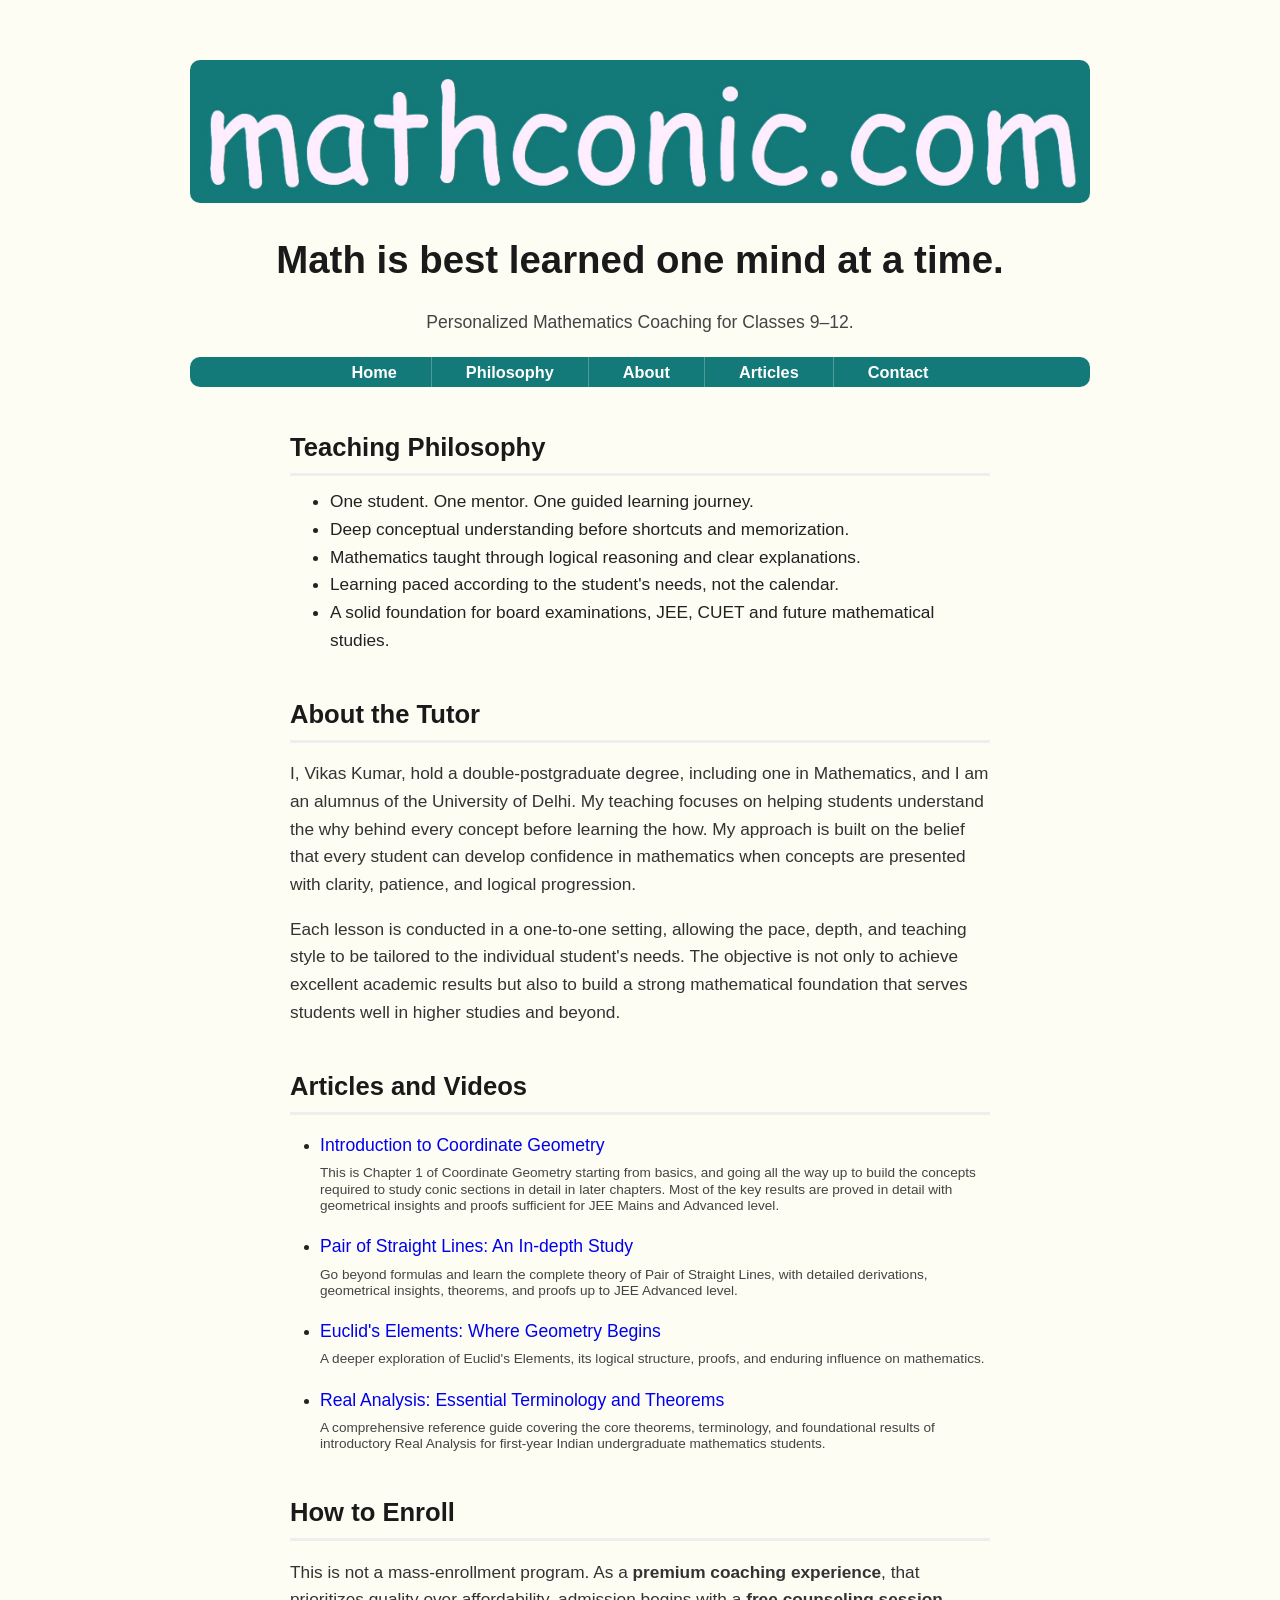
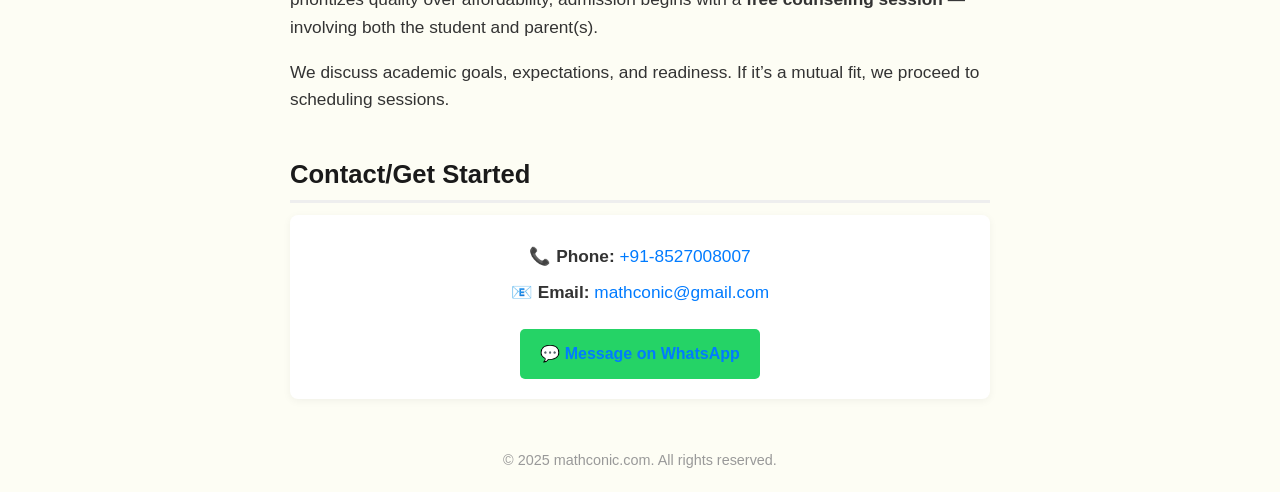
<file: index.html>
<!DOCTYPE html>
<html lang="en">
<head>
  <meta charset="UTF-8" />
  <meta name="viewport" content="width=device-width, initial-scale=1.0" />
  <title>MathConic | One-to-One Mathematics Coaching for Classes 9–12</title>
  <meta name="description" content="Personalized one-to-one mathematics mentoring for Classes 9 and 10. Build strong concepts, logical thinking, and confidence in mathematics.">
  <meta name="author" content="MathConic">
  <meta name="theme-color" content="#fdfdf4">
  <link rel="icon" href="assets/images/mathconic-favicon.jpg" type="image/jpeg" />
  <link rel="stylesheet" href="assets/css/style.css">
  <link rel="stylesheet" href="assets/css/navbar.css">
  <style>
    
  </style>
</head>
<body>

  <header id="home">
    <!--<img src="assets/images/mathconic-logo.jpg" alt="Math Coaching Logo" style="max-width: 768px; margin-bottom: 0px;"/>-->
    <img src="assets/images/mathconic-logo.jpg" alt="Math Coaching Logo" class="logo"/>

    <h1>Math is best learned one mind at a time.</h1>
    <p>Personalized Mathematics Coaching for Classes 9–12.</p>
  </header>

  
  <nav class="navbar">
    <button class="nav-toggle" aria-label="Open navigation">
        ☰
    </button>
    <ul class="nav-menu">
      <li><a href="#home">Home</a></li>
      <li><a href="#philosophy">Philosophy</a></li>
      <li><a href="#about">About</a></li>
      <li><a href="#articles">Articles</a></li>
      <li><a href="#contact">Contact</a></li>
    </ul>
  </nav>


  <section id="philosophy">
    <h2>Teaching Philosophy </h2>
    <ul class="feature-list">
        <li>One student. One mentor. One guided learning journey.</li>
        <li>Deep conceptual understanding before shortcuts and memorization.</li>
        <li>Mathematics taught through logical reasoning and clear explanations.</li>
        <li>Learning paced according to the student's needs, not the calendar.</li>
        <li>A solid foundation for board examinations, JEE, CUET and future mathematical studies.</li>
    </ul>
  </section>

  <section id="about">
    <h2>About the Tutor</h2>
    <p>I, Vikas Kumar, hold a double-postgraduate degree, including one in Mathematics, and I am an alumnus of the University of Delhi.
      My teaching focuses on helping students understand the why behind every concept before learning the how.
      My approach is built on the belief that every student can develop confidence in mathematics when concepts are presented with clarity, patience, and logical progression.
    </p>
      
    <p>Each lesson is conducted in a one-to-one setting, allowing the pace, depth, and teaching style to be tailored to the individual student's needs. 
      The objective is not only to achieve excellent academic results but also to build a strong mathematical foundation that serves students well in higher studies and beyond. 
      <!--I believe that genuine understanding creates confidence, and confidence leads to lasting success.-->
    </p>
  </section>

  <section id="articles">
    <h2>Articles and Videos</h2>
    <ul class="article-list">
      <li>
        <a href="articles/CG01-IntroCoordinateGeometry.html">Introduction to Coordinate Geometry</a>
        <div class="subtitle">
            This is Chapter 1 of Coordinate Geometry starting from basics, and going all the way up to build the concepts required to study conic sections in detail in later chapters.
            Most of the key results are proved in detail with geometrical insights and proofs sufficient for JEE Mains and Advanced level.
        </div>
      </li>
      <!--
      <li>
        <a href="articles/CG02-StraightLine.html">Pair of Straight Lines: An In-depth Study</a>
        <div class="subtitle">
            Explore the complete theory of Straight Lines through concepts, geometrical interpretations, important results, and rigorous proofs,
            progressing from fundamentals to JEE Advanced level.
        </div>
      </li>
      -->
      <li>
        <a href="articles/CG03-PairOfStraightLines.html">Pair of Straight Lines: An In-depth Study</a>
        <div class="subtitle">
            Go beyond formulas and learn the complete theory of Pair of Straight Lines, with detailed derivations, geometrical insights, theorems, and proofs up to JEE Advanced level.
        </div>
      </li>
      <li>
        <a href="articles/EuclidElements.html">Euclid's Elements: Where Geometry Begins</a>
        <div class="subtitle">
          A deeper exploration of Euclid's Elements, its logical structure, proofs, and enduring influence on mathematics.
        </div>
      </li>
      
      <!--
      <li>
        <a href="articles/ConicCircle.html">Circles: An In-depth Study</a>
        <div class="subtitle">
            Circle theory
        </div>
      </li>
    -->
      <li>
        <a href="articles/RealAnalysis.html">Real Analysis: Essential Terminology and Theorems</a>
        <div class="subtitle">
            A comprehensive reference guide covering the core theorems, terminology, and foundational results of introductory Real Analysis for first-year Indian undergraduate mathematics students.
        </div>
      </li>
      
    </ul>

  </section>

  <section id="contact">
    <h2>How to Enroll</h2>
    <p>This is not a mass-enrollment program. As a <strong>premium coaching experience</strong>, that prioritizes quality over affordability, admission begins with a <strong>free counseling session</strong> — involving both the student and parent(s).</p>
    <p>We discuss academic goals, expectations, and readiness. If it’s a mutual fit, we proceed to scheduling sessions.</p>
  </section>

  <section>
    <h2>Contact/Get Started</h2>
    <div class="contact-box">
      <p><strong>📞 Phone:</strong> <a href="tel:+918527008007">+91-8527008007</a></p>
      <p><strong>📧 Email:</strong> <a href="mailto:mathconic@gmail.com">mathconic@gmail.com</a></p>

      <a
        class="whatsapp-button"
        href="https://wa.me/918527008007?text=Hi!%20I'm%20interested%20in%20your%201-on-1%20math%20coaching%20program."
        target="_blank"
      >
        💬 Message on WhatsApp
      </a>
    </div>
  </section>

  <footer>
    &copy; 2025 mathconic.com. All rights reserved.
  </footer>

  <script src="assets/js/navbar.js"></script>
</body>
</html>
</file>
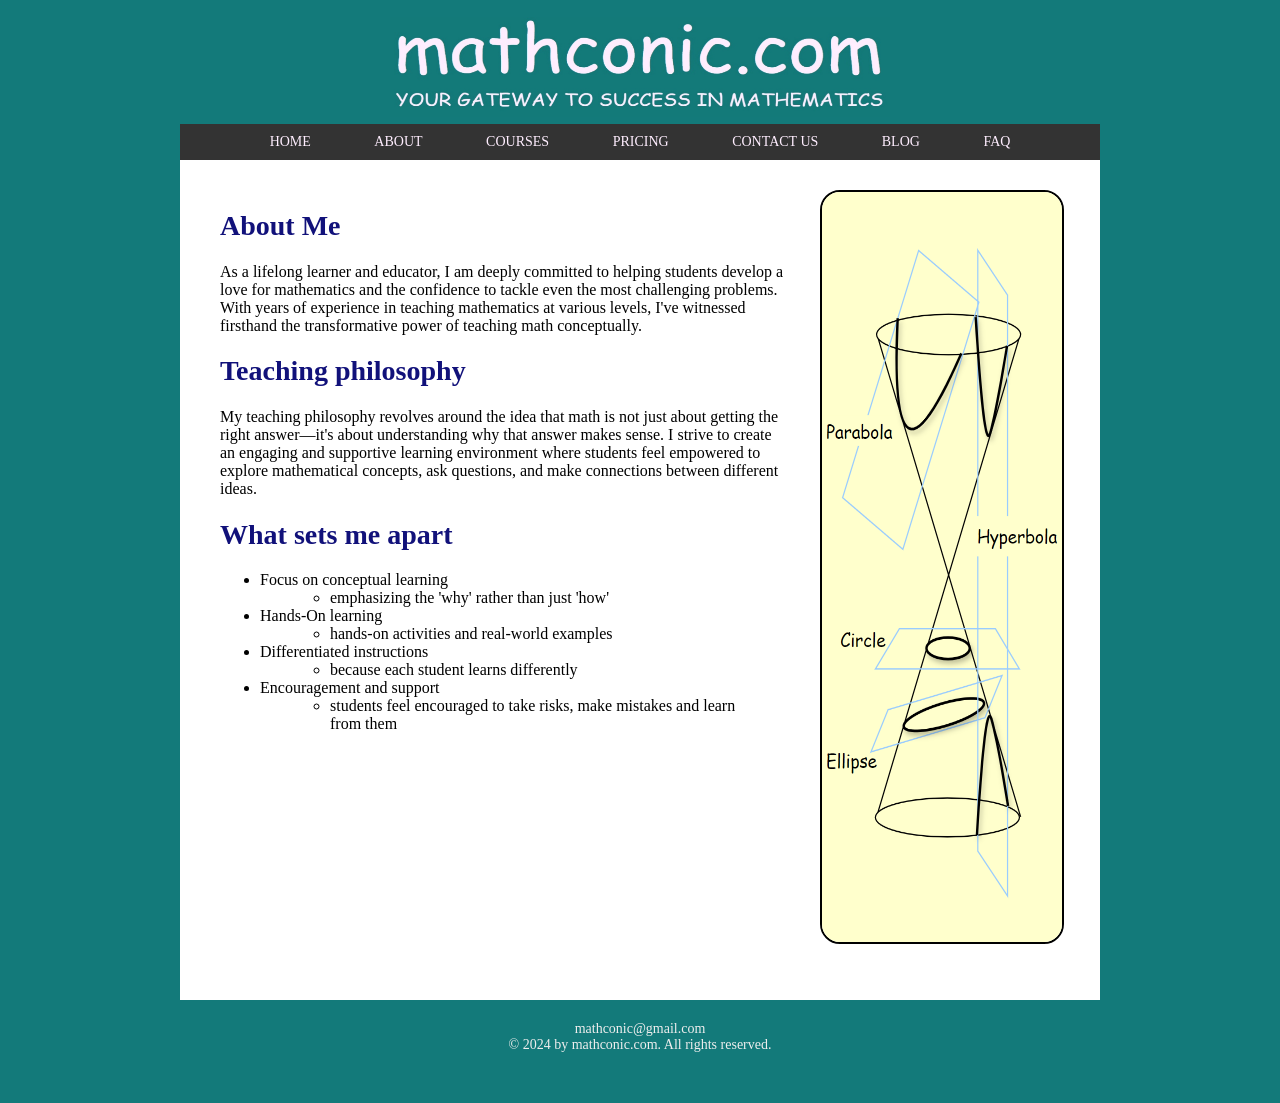
<file: about.html>
<!DOCTYPE html>
<html lang="en">
<head>
<title>Welcome to mathconic.</title>
<link rel="icon" type="image-xicon" href="images/mathconic-favicon.jpg">
<meta charset="UTF-8">
<meta name="viewport" content="width=device-width, initial-scale=1">
<link rel="stylesheet" type="text/css" href="./css/style.css">
</head>
<body>

<div class="header">
  <br>
  <img src="images/mathconic-logo2.jpg" alt="missing image" class="topfigure"><br>
  <!--
  <h1>mathconic.com</h1>
  <p>Your gateway to success in mathematics</p>
  -->
</div>

<div class="navbar">
  <a href="index.html">Home</a>
  <a href="about.html">About</a>
  <a href="courses.html">Courses</a>
  <a href="pricing.html">Pricing</a>
  <a href="contact.html">Contact Us</a>
  <a href="blog.html">Blog</a>
  <a href="faq.html">FAQ</a>
</div>

<div class="row">

<div class="mybody">

<h1> About Me</h1>
<p> As a lifelong learner and educator, I am deeply committed to helping students develop a love for mathematics and the confidence to tackle even the most challenging problems. With years of experience in teaching mathematics at various levels, I've witnessed firsthand the transformative power of teaching math conceptually.</p> 
<h1> Teaching philosophy</h1>
<p> My teaching philosophy revolves around the idea that math is not just about getting the right answer—it's about understanding why that answer makes sense. I strive to create an engaging and supportive learning environment where students feel empowered to explore mathematical concepts, ask questions, and make connections between different ideas.</p>
<h1> What sets me apart </h1>
<ul>
	<li> Focus on conceptual learning </li>
	<ul><li>emphasizing the 'why' rather than just 'how' </li></ul>
	<li> Hands-On learning </li>
	<ul><li>hands-on activities and real-world examples </li></ul>
	<li> Differentiated instructions </li>
	<ul><li>because each student learns differently </li></ul>
	<li> Encouragement and support </li>
	<ul><li>students feel encouraged to take risks, make mistakes and learn from them </li></ul>
</ul>

</div>

<div class="rightsidebar">
<img src="images/conicsection.png" alt="missing image" class="figure">
</div>

</div>

<div class="footer">
mathconic@gmail.com <br>
&copy; 2024 by mathconic.com. All rights reserved.
</div>
</file>
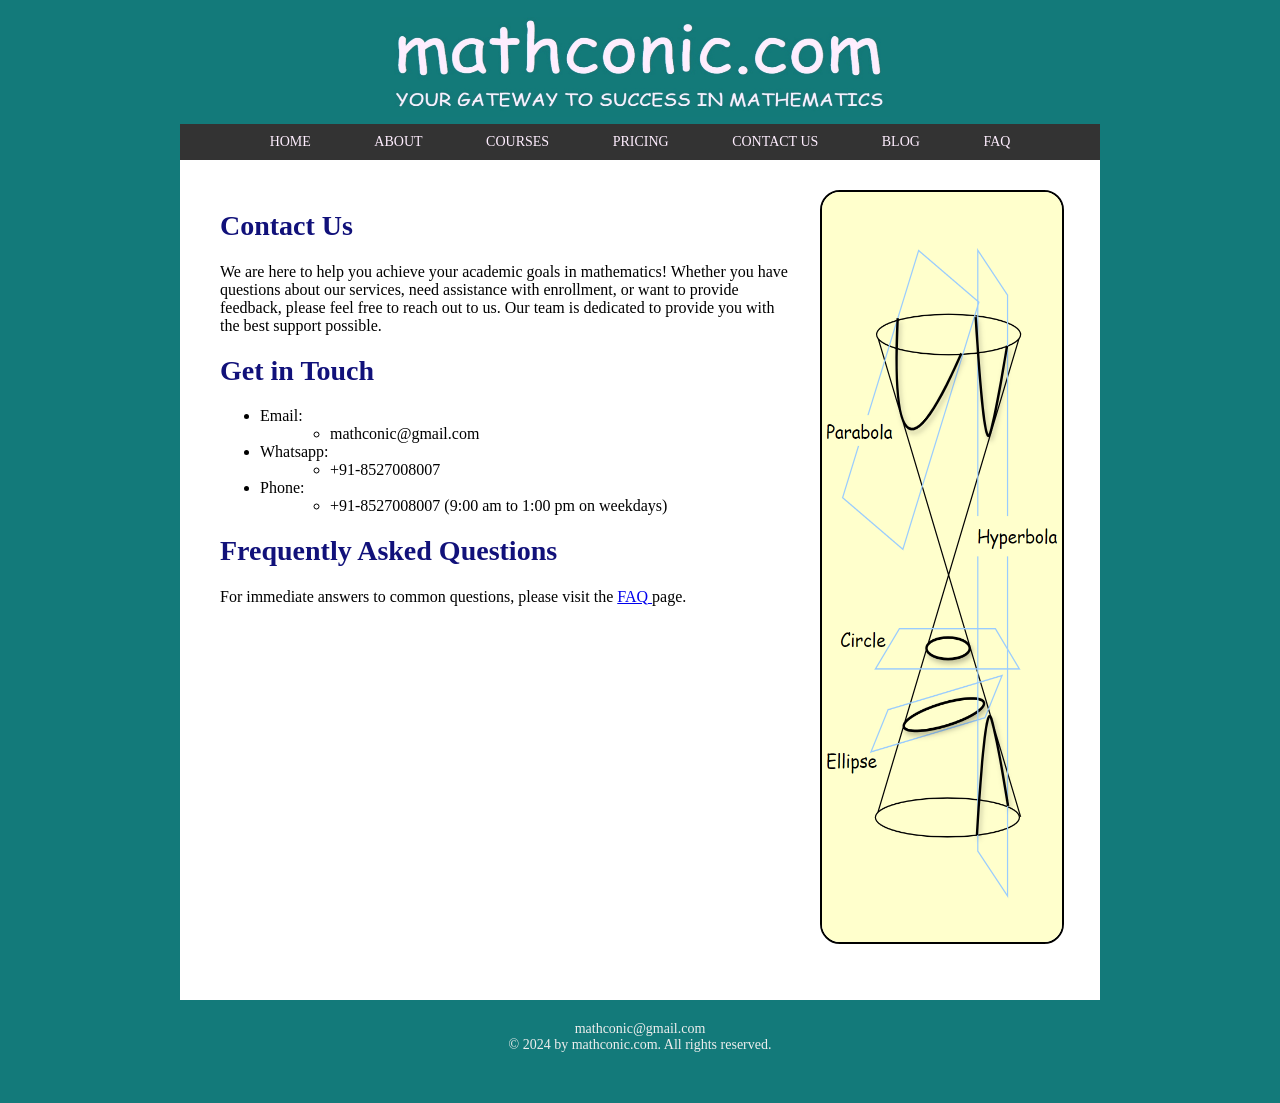
<file: contact.html>
<!DOCTYPE html>
<html lang="en">
<head>
<title>Welcome to mathconic.</title>
<link rel="icon" type="image-xicon" href="images/mathconic-favicon.jpg">
<meta charset="UTF-8">
<meta name="viewport" content="width=device-width, initial-scale=1">
<link rel="stylesheet" type="text/css" href="./css/style.css">
</head>
<body>

<div class="header">
  <br>
  <img src="images/mathconic-logo2.jpg" alt="missing image" class="topfigure"><br>
  <!--
  <h1>mathconic.com</h1>
  <p>Your gateway to success in mathematics</p>
  -->
</div>

<div class="navbar">
  <a href="index.html">Home</a>
  <a href="about.html">About</a>
  <a href="courses.html">Courses</a>
  <a href="pricing.html">Pricing</a>
  <a href="contact.html">Contact Us</a>
  <a href="blog.html">Blog</a>
  <a href="faq.html">FAQ</a>
</div>

<div class="row">

<div class="mybody">

<h1> Contact Us</h1>
<p> We are here to help you achieve your academic goals in mathematics! Whether you have questions about our services, need assistance with enrollment, or want to provide feedback, please feel free to reach out to us. Our team is dedicated to provide you with the best support possible.</p>

<h1> Get in Touch</h1>
<ul>
	<li> Email: </li>
		<ul>
			<li> mathconic@gmail.com </li>
		</ul>
	<li> Whatsapp: </li>
		<ul>
			<li> +91-8527008007 </li>			
		</ul>
	<li> Phone: </li>
		<ul>
			<li> +91-8527008007 (9:00 am to 1:00 pm on weekdays) </li>			
		</ul>
</ul>

<h1> Frequently Asked Questions</h1>
<p>For immediate answers to common questions, please visit the <a href="faq.html">FAQ </a> page.
</div>

<div class="rightsidebar">
<img src="images/conicsection.png" alt="missing image" class="figure">
</div>

</div>

<div class="footer">
mathconic@gmail.com <br>
&copy; 2024 by mathconic.com. All rights reserved.
</div>
</file>
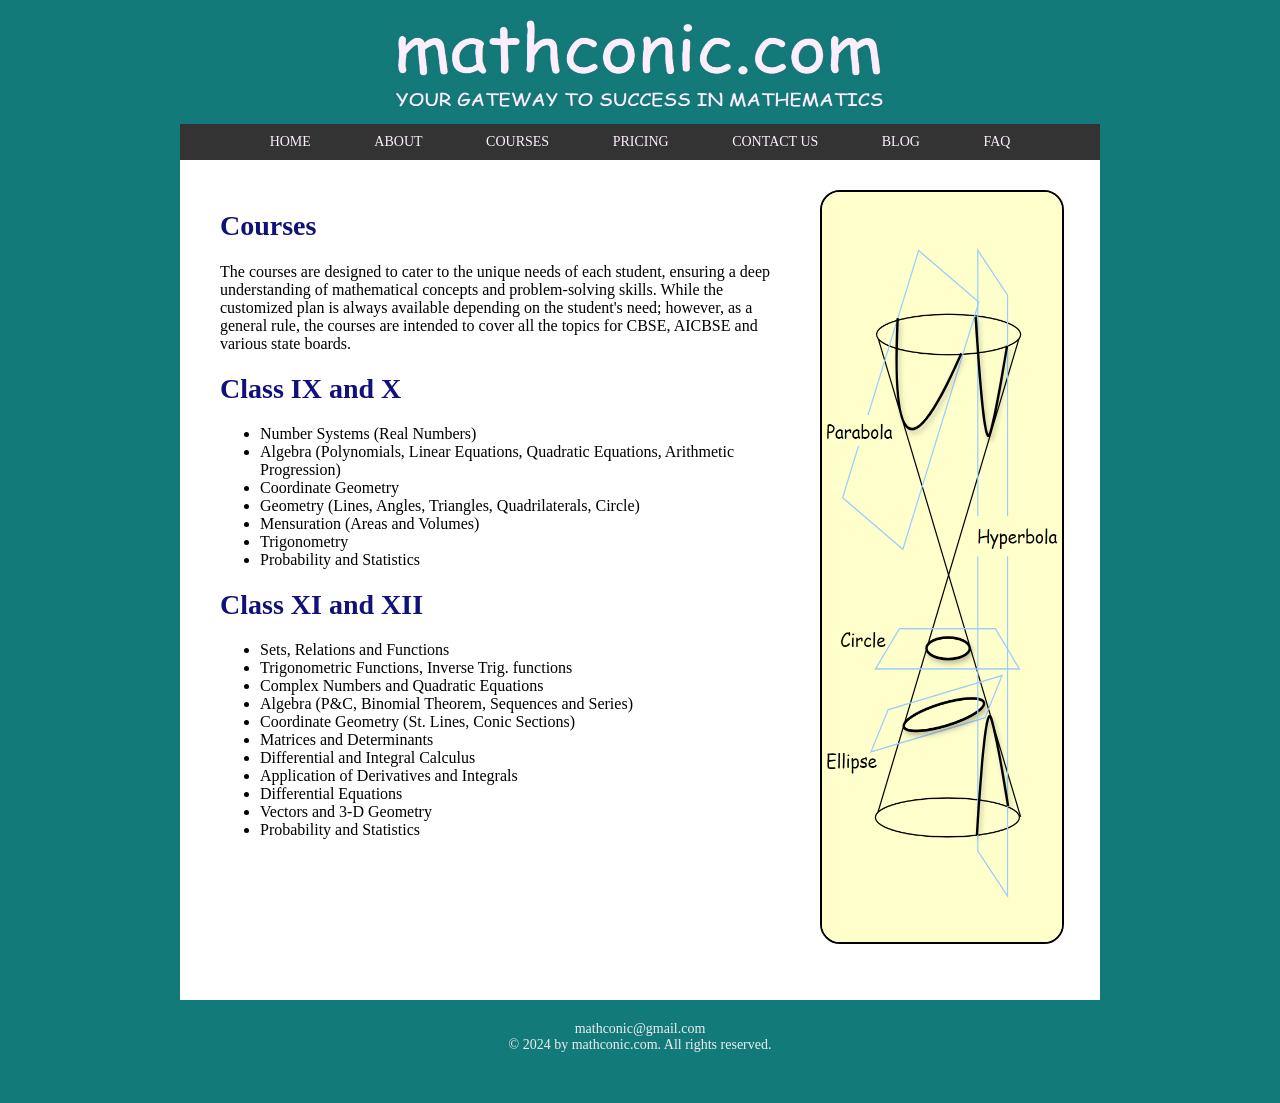
<file: courses.html>
<!DOCTYPE html>
<html lang="en">
<head>
<title>Welcome to mathconic.</title>
<link rel="icon" type="image-xicon" href="images/mathconic-favicon.jpg">
<meta charset="UTF-8">
<meta name="viewport" content="width=device-width, initial-scale=1">
<link rel="stylesheet" type="text/css" href="./css/style.css">
</head>
<body>

<div class="header">
  <br>
  <img src="images/mathconic-logo2.jpg" alt="missing image" class="topfigure"><br>
  <!--
  <h1>mathconic.com</h1>
  <p>Your gateway to success in mathematics</p>
  -->
</div>

<div class="navbar">
  <a href="index.html">Home</a>
  <a href="about.html">About</a>
  <a href="courses.html">Courses</a>
  <a href="pricing.html">Pricing</a>
  <a href="contact.html">Contact Us</a>
  <a href="blog.html">Blog</a>
  <a href="faq.html">FAQ</a>
</div>

<div class="row">

<div class="mybody">

<h1> Courses</h1>
<p> The courses are designed to cater to the unique needs of each student, ensuring a deep understanding of mathematical concepts and problem-solving skills. While the customized plan is always available depending on the student's need; however, as a general rule, the courses are intended to cover all the topics for CBSE, AICBSE and various state boards.</p>
<!--<ul>
	<li> CBSE (Central Board of Secondary Education) </li>
	<li> AICBSE (All India Central Board of Secondary Education) </li>
	<li> Various State Boards </li>
</ul>-->
<h1> Class IX and X</h1>
<ul>
	<li> Number Systems (Real Numbers) </li>
	<li> Algebra (Polynomials, Linear Equations, Quadratic Equations, Arithmetic Progression) </li>
	<li> Coordinate Geometry </li>
	<li> Geometry (Lines, Angles, Triangles, Quadrilaterals, Circle)</li>
	<li> Mensuration (Areas and Volumes) </li>
	<li> Trigonometry </li>
	<li> Probability and Statistics </li>
</ul>

<h1> Class XI and XII</h1>
<ul>
	<li> Sets, Relations and Functions </li>
	<li> Trigonometric Functions, Inverse Trig. functions</li>
	<li> Complex Numbers and Quadratic Equations </li>
	<li> Algebra (P&C, Binomial Theorem, Sequences and Series) </li>
	<li> Coordinate Geometry (St. Lines, Conic Sections) </li>
	<li> Matrices and Determinants </li>
	<li> Differential and Integral Calculus </li>
	<li> Application of Derivatives and Integrals </li>
	<li> Differential Equations </li>
	<li> Vectors and 3-D Geometry </li>
	<li> Probability and Statistics </li>
</ul>
</div>

<div class="rightsidebar">
<img src="images/conicsection.png" alt="missing image" class="figure">
</div>

</div>

<div class="footer">
mathconic@gmail.com <br>
&copy; 2024 by mathconic.com. All rights reserved.
</div>
</file>
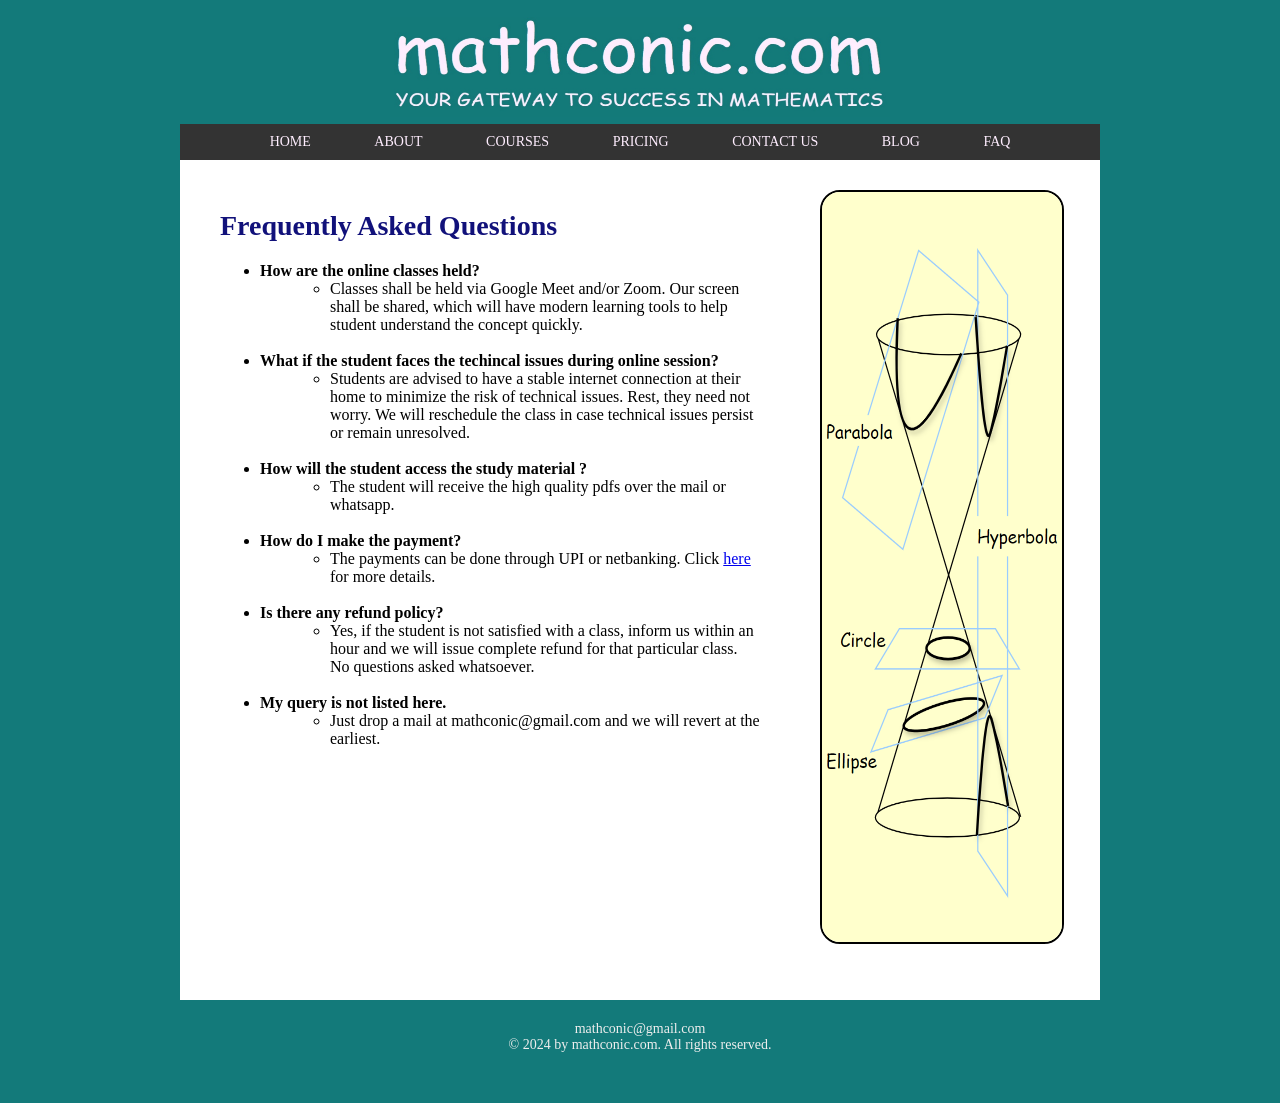
<file: faq.html>
<!DOCTYPE html>
<html lang="en">
<head>
<title>Welcome to mathconic.</title>
<link rel="icon" type="image-xicon" href="images/mathconic-favicon.jpg">
<meta charset="UTF-8">
<meta name="viewport" content="width=device-width, initial-scale=1">
<link rel="stylesheet" type="text/css" href="./css/style.css">
</head>
<body>

<div class="header">
  <br>
  <img src="images/mathconic-logo2.jpg" alt="missing image" class="topfigure"><br>
  <!--
  <h1>mathconic.com</h1>
  <p>Your gateway to success in mathematics</p>
  -->
</div>

<div class="navbar">
  <a href="index.html">Home</a>
  <a href="about.html">About</a>
  <a href="courses.html">Courses</a>
  <a href="pricing.html">Pricing</a>
  <a href="contact.html">Contact Us</a>
  <a href="blog.html">Blog</a>
  <a href="faq.html">FAQ</a>
</div>

<div class="row">

<div class="mybody">

<h1> Frequently Asked Questions</h1>
<ul>
	<li> <b> How are the online classes held? </b></li>
		<ul>
			<li> Classes shall be held via Google Meet and/or Zoom. Our screen shall be shared, which will have modern learning tools to help student understand the concept quickly. </li>
		</ul>
	<br>
	<li> <b> What if the student faces the techincal issues during online session?</b> </li>
		<ul>
			<li> Students are advised to have a stable internet connection at their home to minimize the risk of technical issues. Rest, they need not worry. We will reschedule the class in case technical issues persist or remain unresolved.  </li>
		</ul>
	<br>
	<li> <b> How will the student access the study material ?</b> </li>
		<ul>
			<li> The student will receive the high quality pdfs over the mail or whatsapp. </li>
		</ul>
	<br>
	<li> <b> How do I make the payment?</b> </li>
		<ul>
			<li> The payments can be done through UPI or netbanking. Click <a href="pricing.html">here </a> for  more details. </li>
		</ul>
	<br>
	<li> <b> Is there any refund policy?</b> </li>
		<ul>
			<li> Yes, if the student is not satisfied with a class, inform us within an hour and we will issue complete refund for that particular class. No questions asked whatsoever. </li>
		</ul>
	<br>
	<li> <b> My query is not listed here.</b> </li>
		<ul>
			<li> Just drop a mail at mathconic@gmail.com and we will revert at the earliest. </li>
		</ul>
</ul>
</div>

<div class="rightsidebar">
<img src="images/conicsection.png" alt="missing image" class="figure">
</div>

</div>

<div class="footer">
mathconic@gmail.com <br>
&copy; 2024 by mathconic.com. All rights reserved.
</div>
</file>
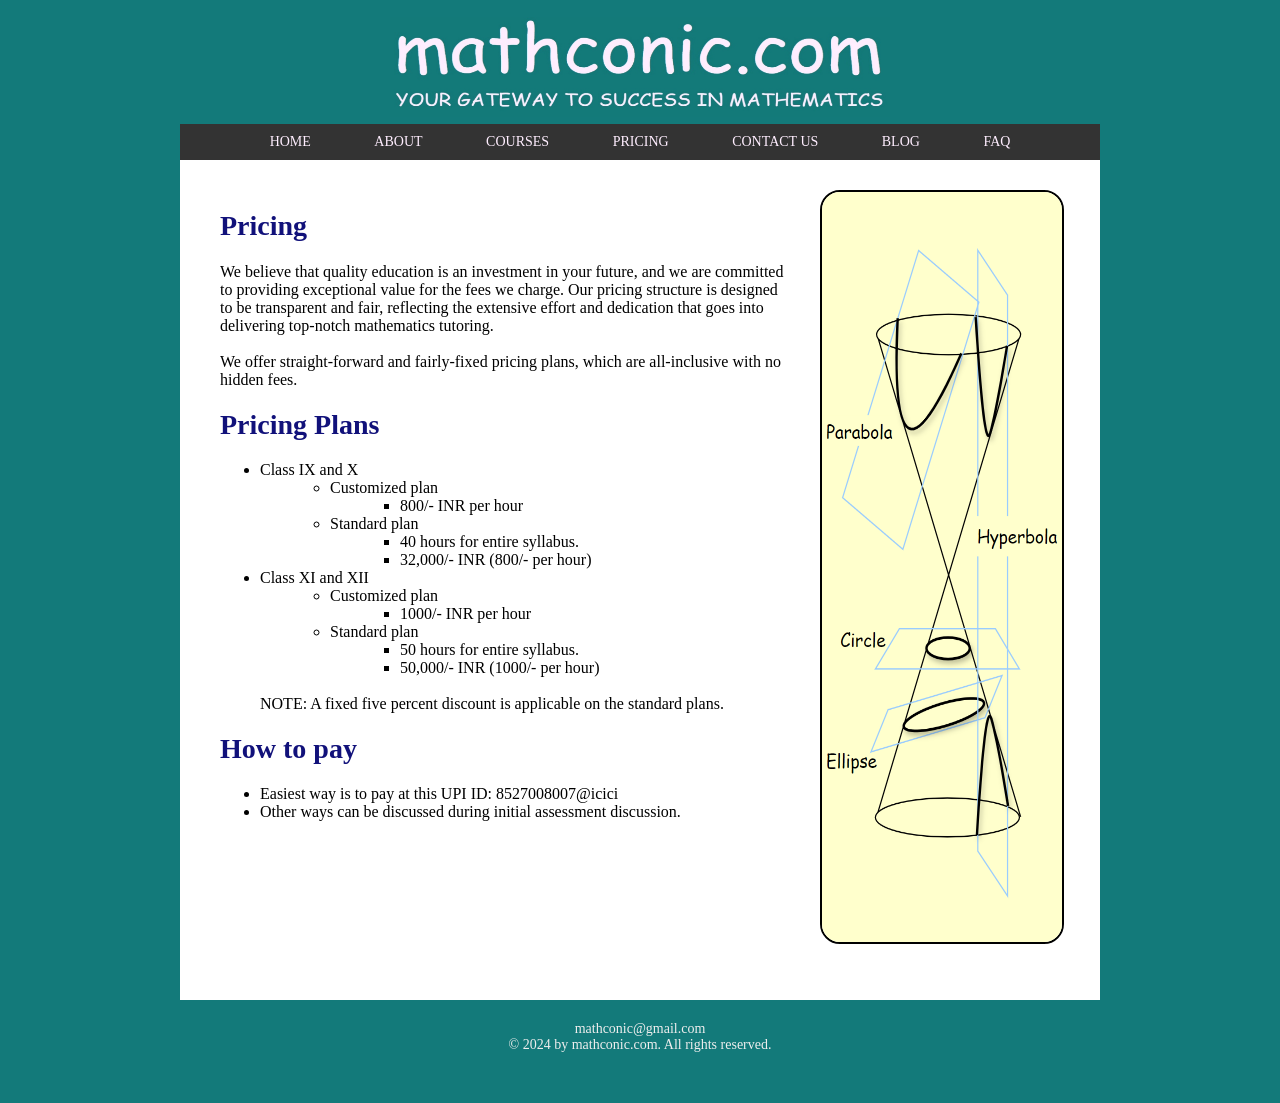
<file: pricing.html>
<!DOCTYPE html>
<html lang="en">
<head>
<title>Welcome to mathconic.</title>
<link rel="icon" type="image-xicon" href="images/mathconic-favicon.jpg">
<meta charset="UTF-8">
<meta name="viewport" content="width=device-width, initial-scale=1">
<link rel="stylesheet" type="text/css" href="./css/style.css">
</head>
<body>

<div class="header">
  <br>
  <img src="images/mathconic-logo2.jpg" alt="missing image" class="topfigure"><br>
  <!--
  <h1>mathconic.com</h1>
  <p>Your gateway to success in mathematics</p>
  -->
</div>

<div class="navbar">
  <a href="index.html">Home</a>
  <a href="about.html">About</a>
  <a href="courses.html">Courses</a>
  <a href="pricing.html">Pricing</a>
  <a href="contact.html">Contact Us</a>
  <a href="blog.html">Blog</a>
  <a href="faq.html">FAQ</a>
</div>

<div class="row">

<div class="mybody">

<h1> Pricing</h1>
<p> We believe that quality education is an investment in your future, and we are committed to providing exceptional value for the fees we charge. Our pricing structure is designed to be transparent and fair, reflecting the extensive effort and dedication that goes into delivering top-notch mathematics tutoring. <br><br>
We offer straight-forward and fairly-fixed pricing plans, which are all-inclusive with no hidden fees.</p>

<h1> Pricing Plans</h1>
<ul>
	<li> Class IX and X </li>
		<ul>
			<li> Customized plan </li>
			<ul>
				<li>800/- INR per hour </li>
			</ul>
			<li> Standard plan </li>
			<ul>
				<li> 40 hours for entire syllabus. </li>
				<li> 32,000/- INR (800/- per hour) </li>
			</ul>
		</ul>
	<li> Class XI and XII </li>
		<ul>
			<li> Customized plan </li>
			<ul>
				<li>1000/- INR per hour </li>
			</ul>
			<li> Standard plan </li>
			<ul>
				<li> 50 hours for entire syllabus. </li>
				<li> 50,000/- INR (1000/- per hour) </li>
			</ul>			
		</ul>
	<br>NOTE: A fixed five percent discount is applicable on the standard plans.
</ul>

<h1> How to pay</h1>
<ul>
	<li> Easiest way is to pay at this UPI ID: 8527008007@icici </li>
	<li> Other ways can be discussed during initial assessment discussion.</li>
</ul>
</div>

<div class="rightsidebar">
<img src="images/conicsection.png" alt="missing image" class="figure">
</div>

</div>

<div class="footer">
mathconic@gmail.com <br>
&copy; 2024 by mathconic.com. All rights reserved.
</div>
</file>
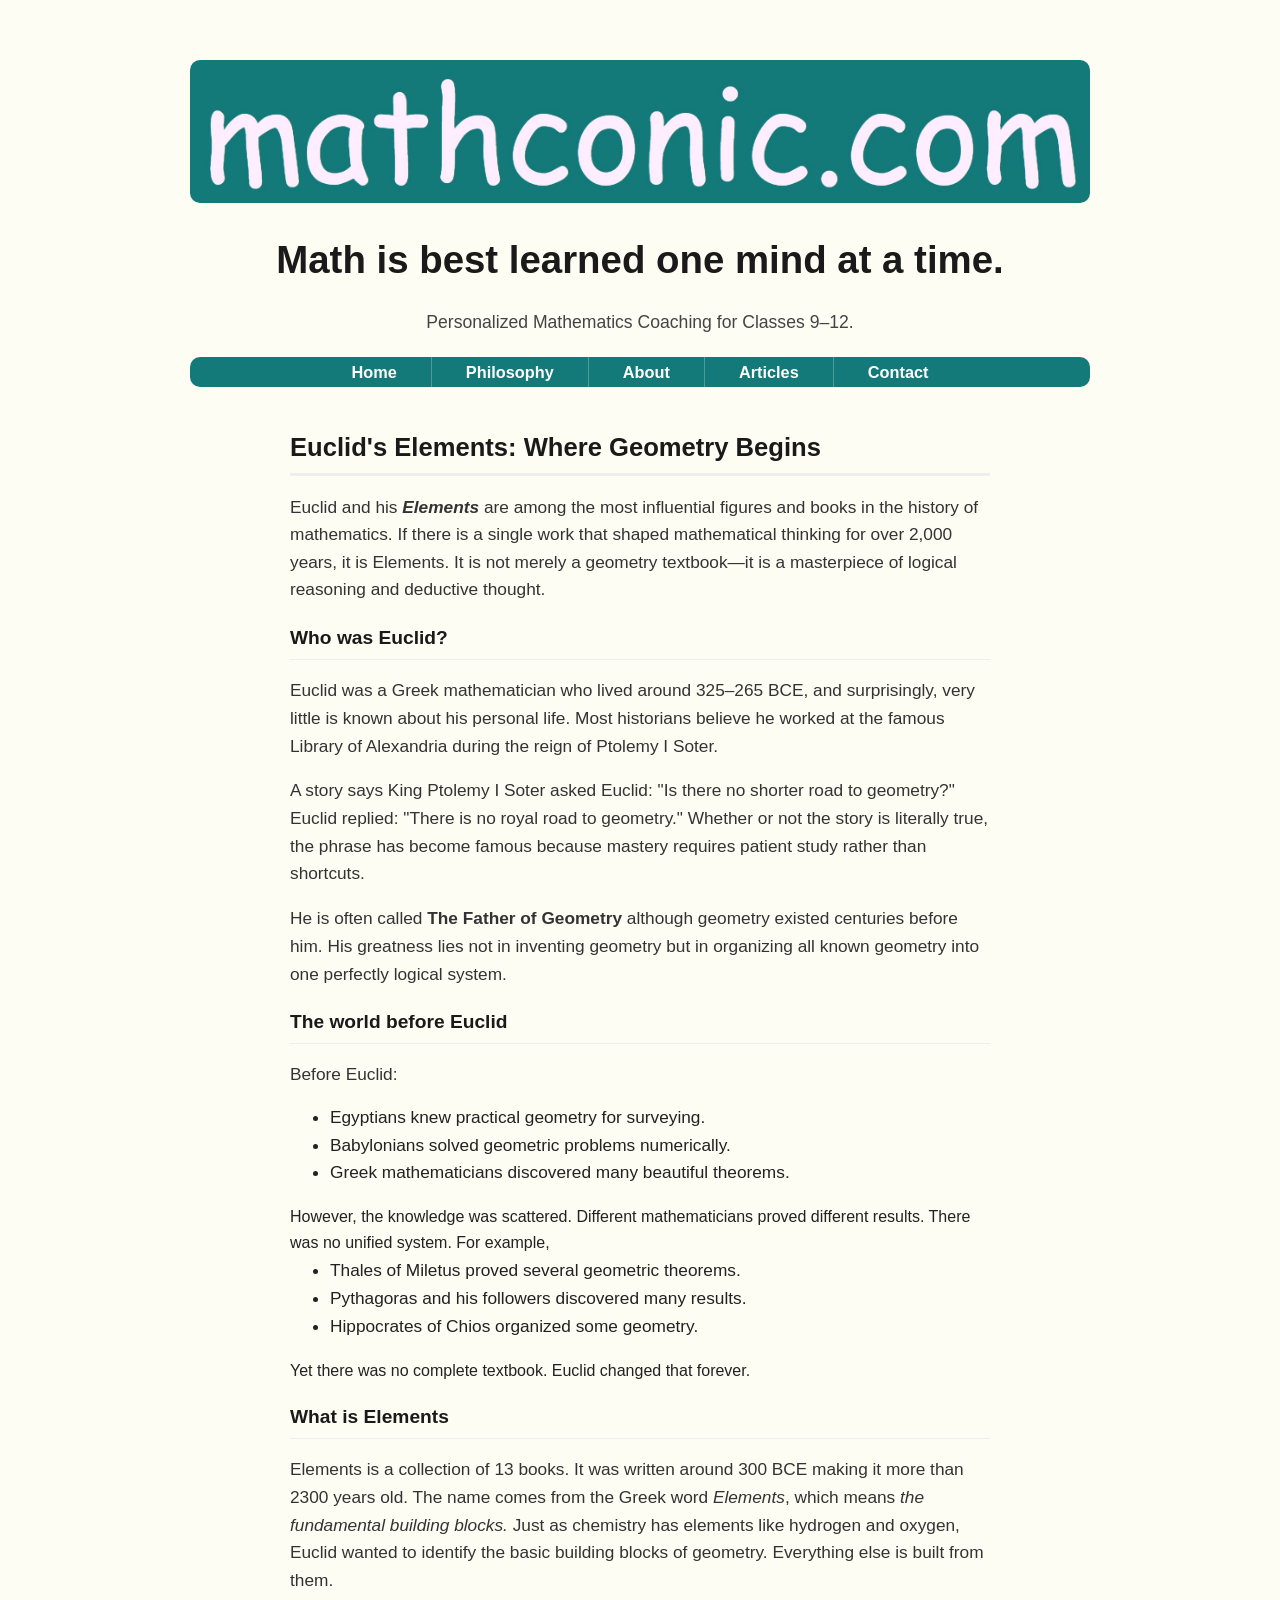
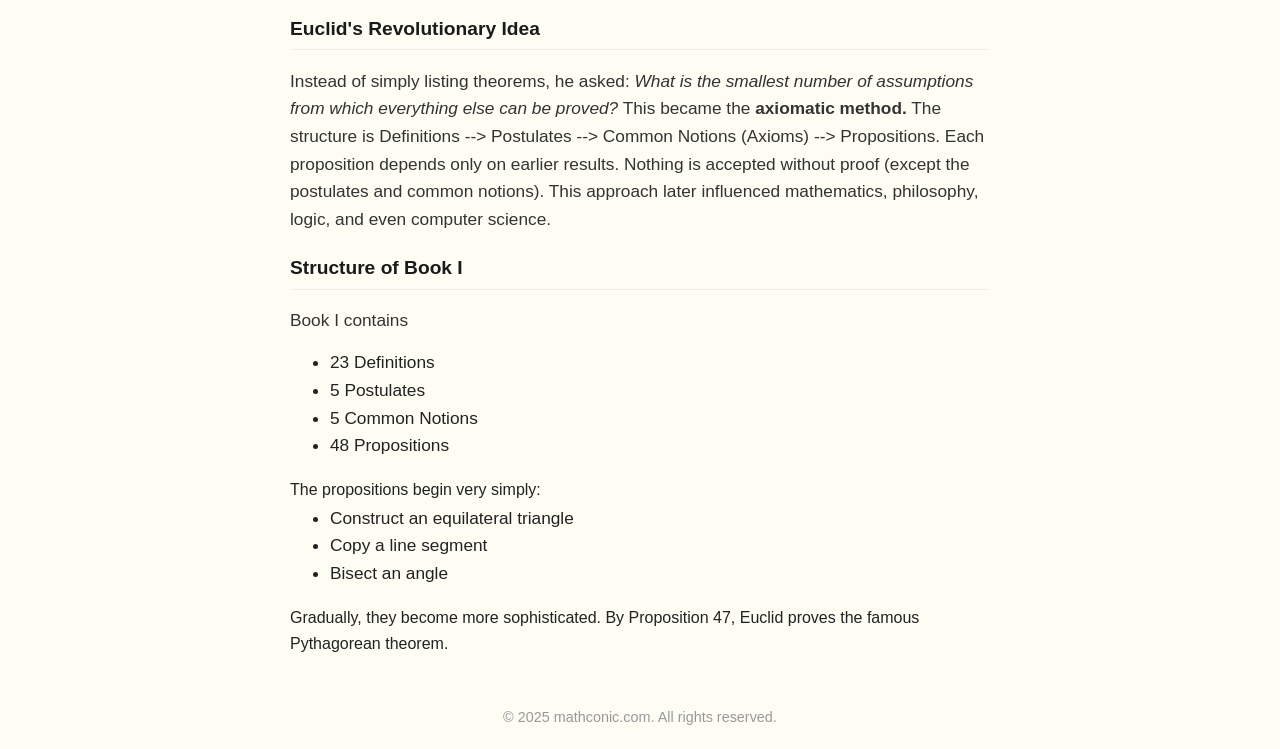
<file: articles/EuclidElements.html>
<!DOCTYPE html>
<!-- Article Template Part 1 - Start -->
<html lang="en">
<head>
  <meta charset="UTF-8" />
  <meta name="viewport" content="width=device-width, initial-scale=1.0" />
  <title>MathConic | One-to-One Mathematics Coaching for Classes 9–12</title>
  <meta name="description" content="Personalized one-to-one mathematics mentoring for Classes 9 and 10. Build strong concepts, logical thinking, and confidence in mathematics.">
  <meta name="author" content="MathConic">
  <meta name="theme-color" content="#fdfdf4">
  <link rel="icon" href="./../assets/images/mathconic-favicon.jpg" type="image/jpeg" />
  <link rel="stylesheet" href="./../assets/css/style.css">
  <link rel="stylesheet" href="./../assets/css/navbar.css">
  <style>
    
  </style>
</head>
<body>

  <header id="home">
    <!--<img src="assets/images/mathconic-logo.jpg" alt="Math Coaching Logo" style="max-width: 768px; margin-bottom: 0px;"/>-->
    <img src="./../assets/images/mathconic-logo.jpg" alt="Math Coaching Logo" class="logo"/>

    <h1>Math is best learned one mind at a time.</h1>
    <p>Personalized Mathematics Coaching for Classes 9–12.</p>
  </header>

  
  <nav class="navbar">
    <button class="nav-toggle" aria-label="Open navigation">
        ☰
    </button>
    <ul class="nav-menu">
      <li><a href="./../index.html#home">Home</a></li>
      <li><a href="./../index.html#philosophy">Philosophy</a></li>
      <li><a href="./../index.html#about">About</a></li>
      <li><a href="./../index.html#articles">Articles</a></li>
      <li><a href="./../index.html#contact">Contact</a></li>
    </ul>
  </nav>

<!-- Article Template Part 1 - End -->

<!-- Article Start -->
<section>
  <h2>Euclid's Elements: Where Geometry Begins</h2>
  <p>Euclid and his <i><b>Elements</b></i> are among the most influential figures and books in the history of mathematics. 
    If there is a single work that shaped mathematical thinking for over 2,000 years, it is Elements. 
    It is not merely a geometry textbook—it is a masterpiece of logical reasoning and deductive thought.</p>

  <h3>Who was Euclid?</h3>
  <p>Euclid was a Greek mathematician who lived around 325–265 BCE, and surprisingly, very little is known about his personal life. 
    Most historians believe he worked at the famous Library of Alexandria during the reign of Ptolemy I Soter. </p>

  <p> A story says King Ptolemy I Soter asked Euclid:
  "Is there no shorter road to geometry?"
  Euclid replied: "There is no royal road to geometry."
  Whether or not the story is literally true, the phrase has become famous because mastery requires patient study rather than shortcuts.
  </p>

  <p>
    He is often called <b> The Father of Geometry </b> although geometry existed centuries before him.
    His greatness lies not in inventing geometry but in organizing all known geometry into one perfectly logical system.
  </p>

  <h3>The world before Euclid</h3>
  <p>
    Before Euclid:
    <ul class="feature-list">
        <li>Egyptians knew practical geometry for surveying.</li>
        <li>Babylonians solved geometric problems numerically.</li>
        <li>Greek mathematicians discovered many beautiful theorems.</li>
    </ul>

    However, the knowledge was scattered. Different mathematicians proved different results. There was no unified system.
    For example,
    <ul class="feature-list">
        <li>Thales of Miletus proved several geometric theorems.</li>
        <li>Pythagoras and his followers discovered many results.</li>
        <li>Hippocrates of Chios organized some geometry.</li>
    </ul>

    Yet there was no complete textbook. Euclid changed that forever.
  </p>

  <h3>What is Elements</h3>
  <p>
    Elements is a collection of 13 books. It was written around 300 BCE making it more than 2300 years old. 
    The name comes from the Greek word <i>Elements</i>, which means <i>the fundamental building blocks.</i>
    Just as chemistry has elements like hydrogen and oxygen, Euclid wanted to identify the basic building blocks of geometry.
    Everything else is built from them.
  </p>

  <h3>Euclid's Revolutionary Idea</h3>
  <p>
    Instead of simply listing theorems, he asked: <i>What is the smallest number of assumptions from which everything else can be proved?</i>
    This became the <b>axiomatic method.</b> The structure is Definitions --> Postulates --> Common Notions (Axioms) --> Propositions.
    Each proposition depends only on earlier results. Nothing is accepted without proof (except the postulates and common notions).
    This approach later influenced mathematics, philosophy, logic, and even computer science.
  </p>

  <h3>Structure of Book I</h3>
  <p>
    Book I contains
    <ul class="feature-list">
        <li>23 Definitions</li>
        <li>5 Postulates</li>
        <li>5 Common Notions</li>
        <li>48 Propositions</li>
    </ul>

    The propositions begin very simply:
    <ul class="feature-list">
        <li>Construct an equilateral triangle</li>
        <li>Copy a line segment</li>
        <li>Bisect an angle</li>
    </ul>
    Gradually, they become more sophisticated. By Proposition 47, Euclid proves the famous Pythagorean theorem.
  </p>

</section>
<!-- Article End -->

<!-- Article Template Part 2 - Start -->
  <footer>
    &copy; 2025 mathconic.com. All rights reserved.
  </footer>

  <script src="./../assets/js/navbar.js"></script>
</body>
</html>
<!-- Article Template Part 2 - End -->
</file>
<file: assets/css/style.css>
body {
      margin: 0;
      font-family: 'Segoe UI', Tahoma, Geneva, Verdana, sans-serif;
      background-color: #fdfdf4;
      color: #222;
      line-height: 1.6;
      padding: 0 5vw;
}

header {
      text-align: center;
      padding: 60px 0 2px;
}

header img {
      max-width: 160px;
      height: auto;
      margin-bottom: 20px;
}

header h1 {
      font-size: 2.4rem;
      margin-bottom: 2px;
      color: #1a1a1a;
}

header p {
      font-size: 1.1rem;
      color: #444;
}

section {
      max-width: 700px;
      margin: 40px auto;
      scroll-margin-top: 20px;
}

section h2 {
      font-size: 1.6rem;
      color: #1a1a1a;
      margin-bottom: 12px;
      border-bottom: 3px solid #eee;
      padding-bottom: 5px;
}

section h3 {
      font-size: 1.2rem;
      color: #1a1a1a;
      margin-bottom: 12px;
      border-bottom: 1px solid #eee;
      padding-bottom: 5px;
}

section p {
      margin-bottom: 15px;
      font-size: 1.08rem;
      color: #333;
}

.feature-list {
    margin-top: 2px;
    font-size: 1.08rem;
}

.article-list {
    /* list-style: none; */
    padding-left: 30px;
}

.article-list li {
    margin-bottom: 18px;
}

.article-list a {
    font-size: 1.1rem;
    text-decoration: none;
    /*color: #1E5A48;*/
}

.article-list a:hover {
    text-decoration: underline;
}

.subtitle {
    margin-top: 6px;
    color: #444;
    font-size: 0.85rem;
    line-height: 1.2;
}

.contact-box {
      background: #fff;
      padding: 20px;
      border-radius: 8px;
      box-shadow: 0 2px 8px rgba(0,0,0,0.05);
      font-size: 1rem;
      text-align: center;
}

.contact-box p {
      margin: 8px 0;
}

.contact-box a {
      color: #007BFF;
      text-decoration: none;
}

.contact-box a:hover {
      text-decoration: underline;
}

.whatsapp-button {
      display: inline-block;
      margin-top: 15px;
      background-color: #25D366;
      color: white;
      padding: 12px 20px;
      border-radius: 5px;
      text-decoration: none;
      font-weight: bold;
      font-size: 1rem;
}

.whatsapp-button:hover {
      background-color: #1ebe5b;
}

footer {
      text-align: center;
      font-size: 0.9rem;
      color: #999;
      margin: 50px 0 20px;
}

.logo {
    display: block;
    max-width: 900px;
    width: 90%;
    height: auto;
    margin: 0 auto;
    border-radius: 10px;
}

/* ========== RESPONSIVE DESIGN ========== */
@media (max-width: 768px) {
      header h1 {
        font-size: 1.8rem;
      }

      header p,
      section p {
        font-size: 0.95rem;
      }

      .whatsapp-button {
        font-size: 0.95rem;
        padding: 10px 16px;
      }

      section h2 {
        font-size: 1.3rem;
      }
}
</file>
<file: assets/css/navbar.css>
.navbar{

    /* Do not wish to make navigation bar to be sticky.*/
    /*
    position: sticky;
    top: 0;
    z-index: 1000;
    */
    
    width:90%;
    max-width:900px;
    margin:2px auto 35px;
    background:#137A79;
    border-radius:10px;
}

.nav-menu{
    display:flex;
    justify-content:center;
    align-items:center;
    list-style:none;
    margin:0;
    padding:0;
}

.nav-menu li{
    border-right:1px solid rgba(255,255,255,.25);
}

.nav-menu li:last-child{
    border-right:none;
}

.nav-menu a{
    display:block;
    color:#fff;
    text-decoration:none;
    font-size:1.02rem;
    font-weight:600;
    padding:2px 34px;
    transition:.2s;
}

.nav-menu a:hover{
    color:#7d7d7d;
}

/* for mobile */

.nav-toggle{
    display:none;
}

@media (max-width:768px){

.navbar{
    background:none;
}

.nav-toggle{
    display:block;
}

.nav-menu{
    display:none;
}

.nav-menu.active{
    background:#137A79;
    border-radius:0 0 10px 10px;
    display:flex;
    flex-direction:column;
}

.nav-menu.active li {
    border-right: none;
    border-bottom: 1px solid rgba(255,255,255,0.25);
    width: 100%;
    text-align: center;
}

.nav-menu.active li:last-child {
    border-bottom: none;
}
</file>
<file: css/style.css>
/*********************************************** 
 * Overall body. My favourite background color * 
 ***********************************************/
body {
	background: #137A7A;
	font-family: "Comic Sans MS";
	font-size: 14px;
	margin: 0;
	padding: 0;
}

/**********************
 * My own header      *
 **********************/
.header {
  padding: 1px;
  text-align: center;
  background: #137A7A;
  color: #ffeeff;
}

.topfigure {
	/*border-radius: 10px;
	border: 2px solid #666666; */
	height: 100px;
	width: 500px;
}

.header h1 {
  font-size: 50px;
  font-weight: normal;
  margin: 0;
}

.header p {
  font-size: 18px;
  text-transform: uppercase;
  padding: 0px 5px 5px 5px; /* top right bottom left */
}

/**********************
 * My navigation bar  *
 **********************/
.navbar {
  /* background: #137A7A; */
  background: #333333;
  text-align: center;
  margin: 2px auto 0px auto; /* top right bottom left */
  padding: 10px 10px 10px 10px;/* top right bottom left */
  max-width: 900px;
  overflow: hidden;
}

.navbar a {
  float: center;
  display: inline; /* block */
  color: #ffeeff;
  font-size: 14px;
  padding: 2px 30px 2px 30px; /* top right bottom left */
  text-decoration: none;
  text-transform: uppercase;
}

.navbar a:hover {
  background-color: #ffffff;
  color: black;
}

/***************************************************
 * Container for my column (mybody + rightsidebar) *
 ***************************************************/
.row {  
  display: -ms-flexbox; /* for IE10 */
  display: flex;
  -ms-flex-wrap: wrap; /* for IE10 */
  flex-wrap: wrap;
  
  background: #ffffff;
  color: black;
  margin: 1px auto 0;
  max-width: 900px;
  min-height: 800px;
  overflow: hidden;
  margin: 0px auto 20px auto; /* top right bottom left */
  padding: 30px 10px 10px 10px;/* top right bottom left */
}

/************************************************************
 * Though we are the soul, but still let's talk about body  *
 ************************************************************/
.mybody {
  -ms-flex: 70%; /* for IE10 */
  flex: 70%;
}

.mybody h1 {
	color: #11117a;
	padding: 1px 30px 1px 30px;/* top right bottom left */
}

.mybody p{
	font-size: 16px;
	padding: 1px 30px 1px 30px;/* top right bottom left */
}

.mybody ul{
	font-size: 16px;
	padding: 0px 30px 0px 70px; /* top right bottom left */
}

.mybody ul li{
	font-size: 16px;
	margin-left: 0px;
	padding: 0px 0px 0px 0px; /* top right bottom left */
}


/**********************************************************
 * A picture is worth 1000 words. Should not one be here. *
 **********************************************************/
.rightsidebar {
  -ms-flex: 30%; /* for IE10 */
  flex: 30%;
}

.figure {
	border-radius: 20px;
	border: 2px solid #000000;
	height: 750px;
	width: 240px;
}

/********************
 * Footer is needed *
 ********************/
.footer {
  background: #137A7A;
  color: #eeeeee;
  text-align: center;
  margin: 0px auto 0px auto; /* top right bottom left */
  padding: 1px 1px 50px 1px;/* top right bottom left */
  max-width: 900px;
  overflow: hidden;
}
</file>
